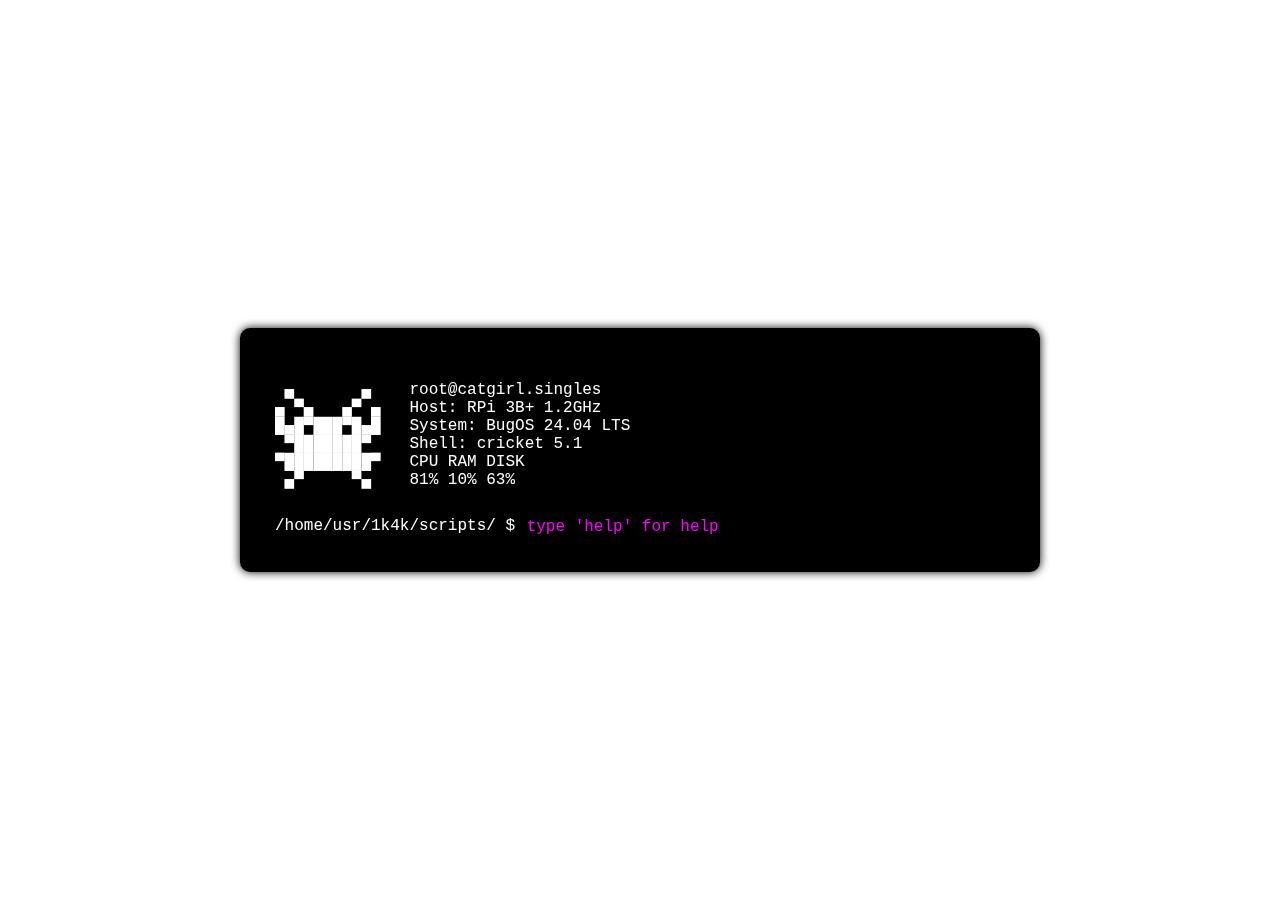
<file: terminal.html>
<!DOCTYPE html>
<html lang="en">
<head>
    <meta charset="UTF-8">
    <meta name="viewport" content="width=device-width, initial-scale=1.0">
    <title>root@catgirl.singles</title>
    <link rel="stylesheet" href="/styles/terminal.css">

    <title>Single? :3 • Terminal</title>
</head>
<body>
    <div class="container">
        <div class="terminal">
            <div id="neofetch">
 ▄       ▄    root@catgirl.singles
▄ ▀▄   ▄▀ ▄   Host: RPi 3B+ 1.2GHz
█▄█▀███▀█▄█   System: BugOS 24.04 LTS
 ▀███████▀    Shell: cricket 5.1
▀█████████▀   CPU RAM DISK
 ▄▀     ▀▄    <span id="cpu-usage"></span>% <span id="ram-usage"></span>% <span id="disk-usage"></span>%
            </div>
<script>
    function getRandomPercentage() {
        return Math.floor(Math.random() * 101);
    }

    document.getElementById('cpu-usage').textContent = getRandomPercentage();
    document.getElementById('ram-usage').textContent = getRandomPercentage();
    document.getElementById('disk-usage').textContent = getRandomPercentage();
</script>
            <div id="output"></div>
            <div class="input-line">
                <span id="prompt">/home/usr/1k4k/scripts/ $ </span>
                <input type="text" id="command-input" autofocus autocomplete="off" placeholder=" type 'help' for help">
            </div>
        </div>
    </div>
    <script src="/scripts/terminal.js"></script>
</body>
</html>
</file>
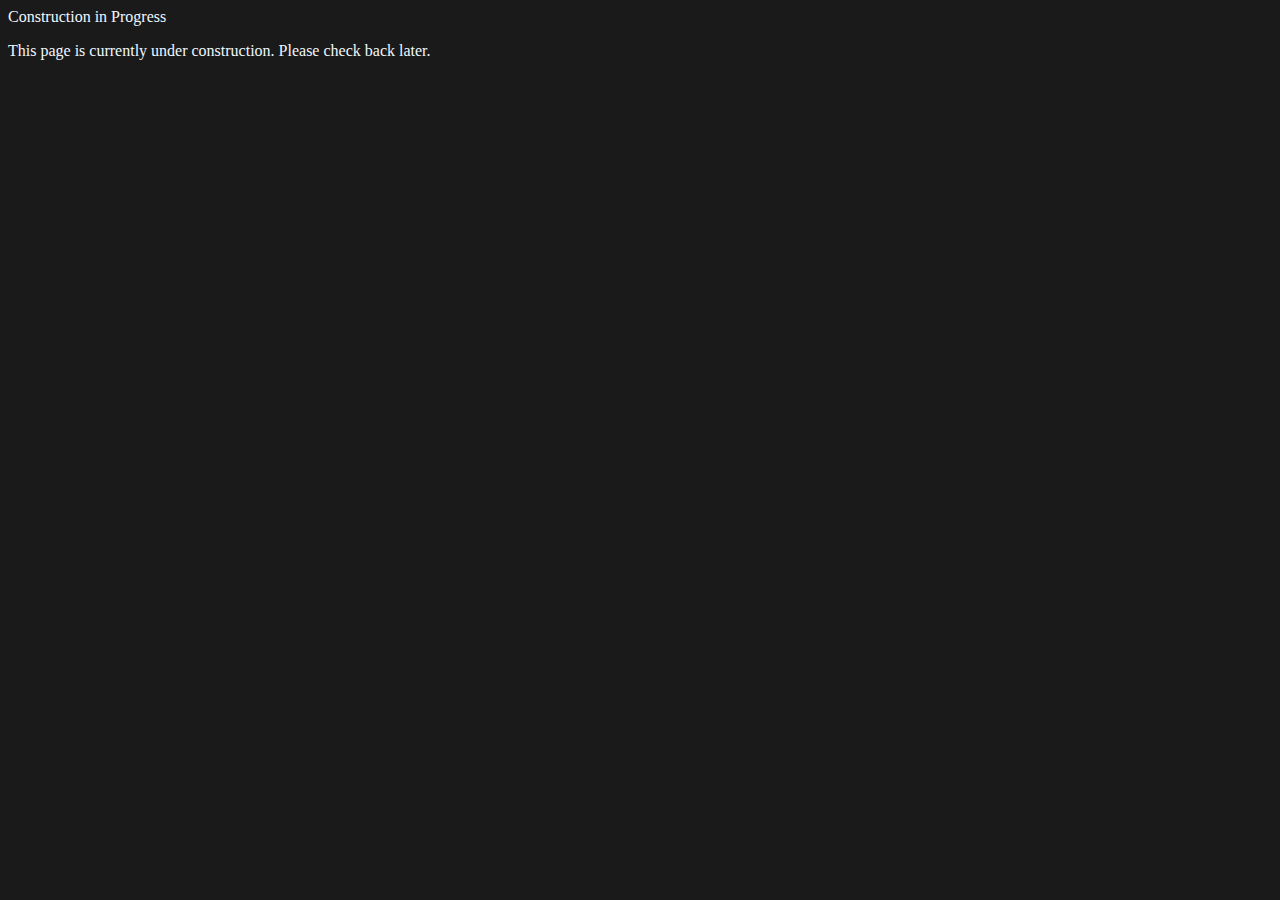
<file: wip.html>
<title>Single? :3 • WIP</title>

<body style="background-color: #1a1a1a; color: aliceblue;">
    <div>
        <a>Construction in Progress</a>
        <p>This page is currently under construction. Please check back later.</p>
    </div>
</body>
</file>
<file: styles/terminal.css>
body {
    margin: 0;
    height: 100vh;
    display: flex;
    justify-content: center;
    align-items: center;
    background-image: url('https://i.gifer.com/embedded/download/NI1J.gif');
    background-size: cover;
    backdrop-filter: blur(6px);
}

.container {
    width: 80%;
    max-width: 800px;
}

.terminal {
    background-color: black;
    font-family: 'Courier New', Courier, monospace;
    border-radius: 10px;
    padding: 35px;
    box-shadow: 0 0 10px rgb(0, 0, 0);
    overflow-y: auto;
    max-height: 70vh;
}

#output {
    margin-bottom: 10px;
    white-space: pre-wrap; /* Ensure output text wraps correctly */
    text-align: left; /* Ensure output text is left-aligned */
    color: rgb(255, 128, 255);
}

#neofetch {
    margin-bottom: 10px;
    white-space: pre-wrap; /* Ensure output text wraps correctly */
    text-align: left; /* Ensure output text is left-aligned */
    color: rgb(255, 255, 255);
}

.input-line {
    display: flex;
}

#prompt {
    color: rgb(255, 255, 255);
}

body, .terminal, #output, #neofetch, #prompt, #command-input {
    font-size: 16px; /* Adjust the size as needed */
    font-family: 'Courier New', Courier, monospace;
}

#command-input {
    background: none;
    border: none;
    color: rgb(255, 128, 255);
    outline: none;
    flex-grow: 1;
}

#command-input::placeholder {
    color: rgb(255, 0, 255);
}
</file>
